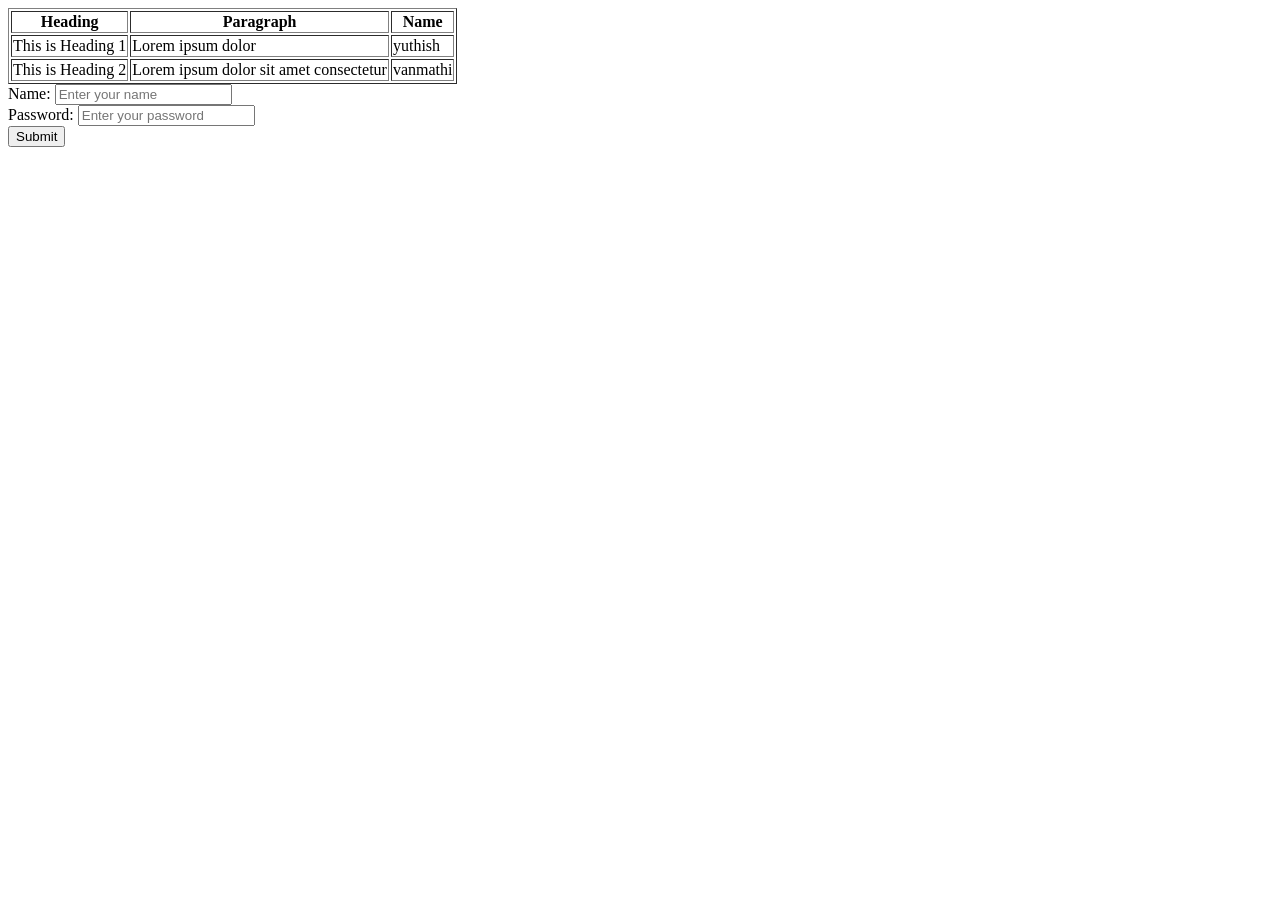
<file: day_4.html>
<!DOCTYPE html>
<html lang="en">
<head>
    <meta charset="UTF-8">
    <meta name="viewport" content="width=device-width, initial-scale=1.0">
    <title>Day -4</title>
</head>
<body>
    <table border="">
        <tr>
            <th>Heading</th>
            <th>Paragraph</th>
            <th>Name</th>
        </tr>
        <tr>
            <td>This is Heading 1</td>
            <td>Lorem ipsum dolor </td>
            <td>yuthish</td>
        </tr>
        <tr>
            <td>This is Heading 2</td>
            <td>Lorem ipsum dolor sit amet consectetur </td>
            <td>vanmathi</td>
        </tr>
    </table>

    <!--forms
    definiton 

    it is used to make the website dynamic
    it is used to collect the data from the user

    1) input tag
    -->
    <form action="">
     <label for="name">Name:</label>
    <input type="text"  name="name" placeholder="Enter your name "id="name"><br>
    <label for="password">Password:</label>
    <input type="password" name="password" placeholder="Enter your password" id="password"><br>
    <button> Submit</button>
     </form>
    
    <!--label-->
    
</body>
</html>
</file>
